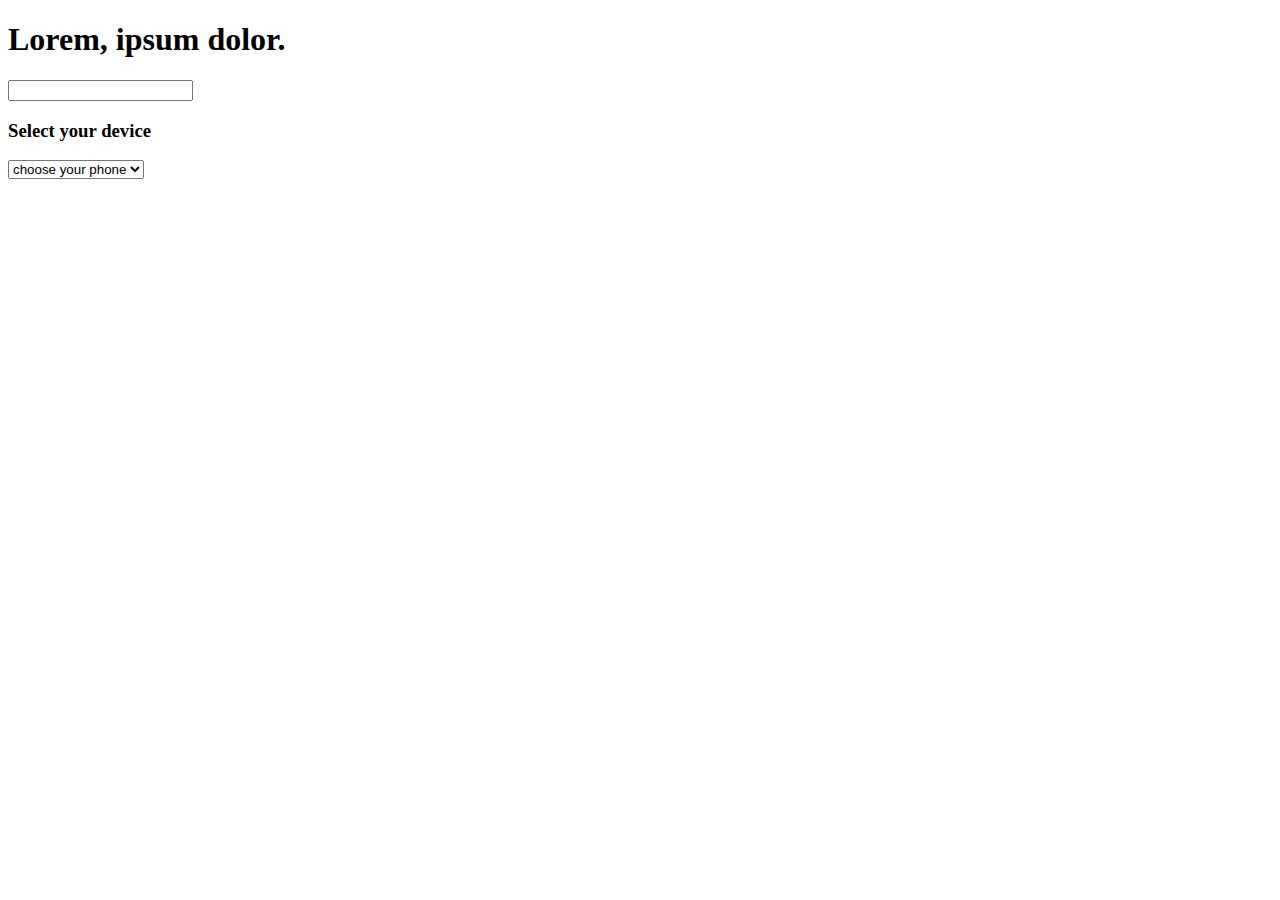
<file: JS DOM/Event Handling/Index.html>
<!DOCTYPE html>
<html lang="en">
<head>
    <meta charset="UTF-8">
    <meta name="viewport" content="width=device-width, initial-scale=1.0">
    <title>Document</title>
</head>
<body>
    
    <h1 id='p1'>Lorem, ipsum dolor.</h1>

    <input id="input" type="text">

    <h3 id="deviceselection">Select your device</h3>
    <select name="device selection" id="device">
        <option selected disabled>choose your phone</option>
        <option value="Samsung">S24</option>
        <option value="Apple">Iphone17</option>
        <option value="Vivo">v24</option>
        <option value="redmi">note 10 pro</option>
        <option value="oppo">y31</option>
        <option value="cmf">phone 1 </option>
    </select>
    <script src="eventhandling.js"></script>
</body>
</html>
</file>
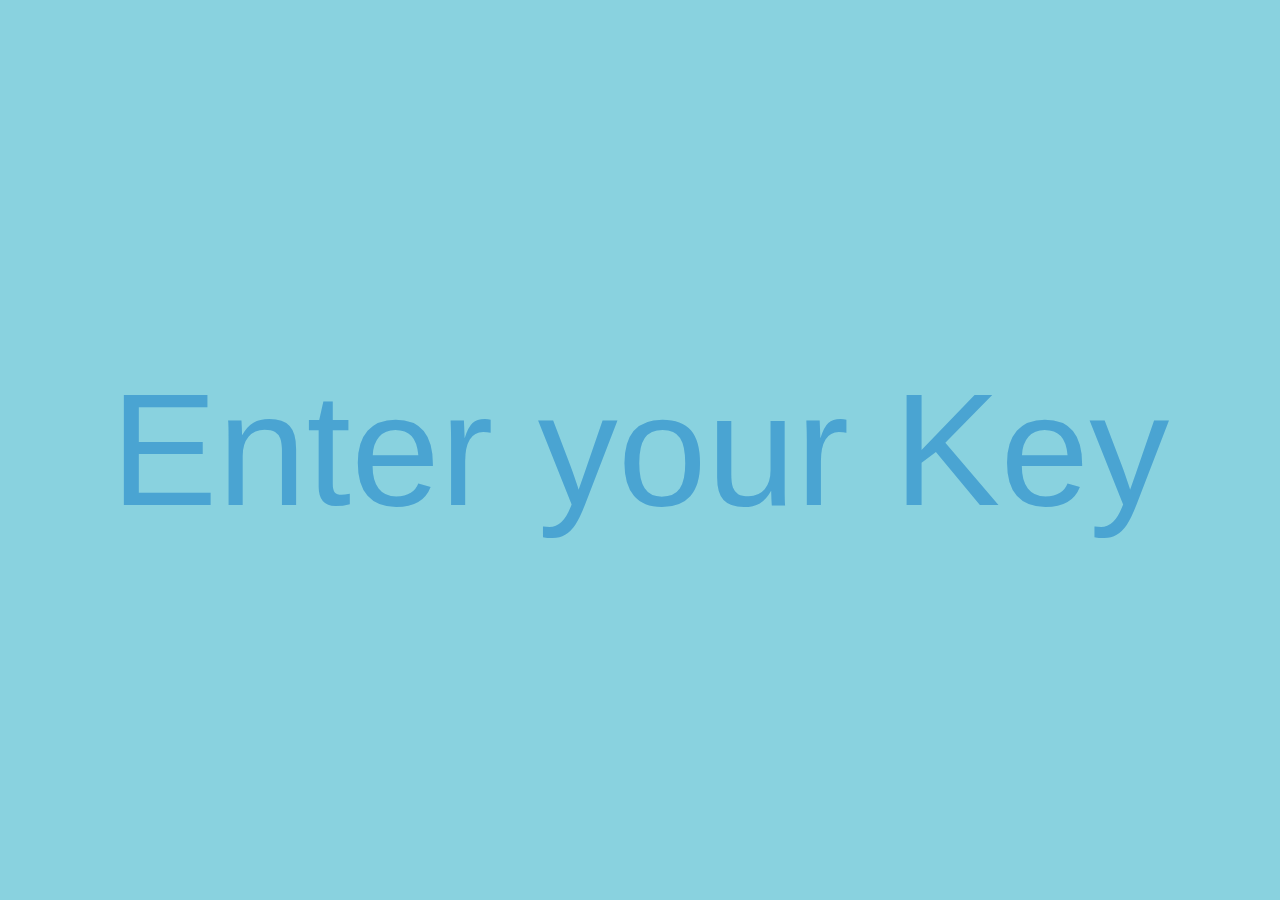
<file: JS DOM/Event Handling/windowlistner/index.html>
<!DOCTYPE html>
<html lang="en">
<head>
    <meta charset="UTF-8">
    <meta name="viewport" content="width=device-width, initial-scale=1.0">
    <title>Document</title>
    <link rel="stylesheet" href="style.css">
</head>
<body>
    <div id="main">
        <h1 id="h1">Enter your Key</h1>
    </div>
    <script src="script.js"></script>
</body>
</html>
</file>
<file: JS DOM/Event Handling/windowlistner/style.css>
*{
    margin: 0;
    padding: 0;
    box-sizing: border-box;
}
html,body{
    height: 100%;
    width: 100%;
}

#main{
    height: 100%;
    width: 100%;
    display: flex;
    align-items: center;
    justify-content: center;
    background-color: rgb(137, 210, 223);
}
h1{
    font-size: 10rem;
    font-family: 'Gill Sans', 'Gill Sans MT', Calibri, 'Trebuchet MS', sans-serif;
    font-weight: 200;
    color: rgb(74, 164, 210);
}
</file>
